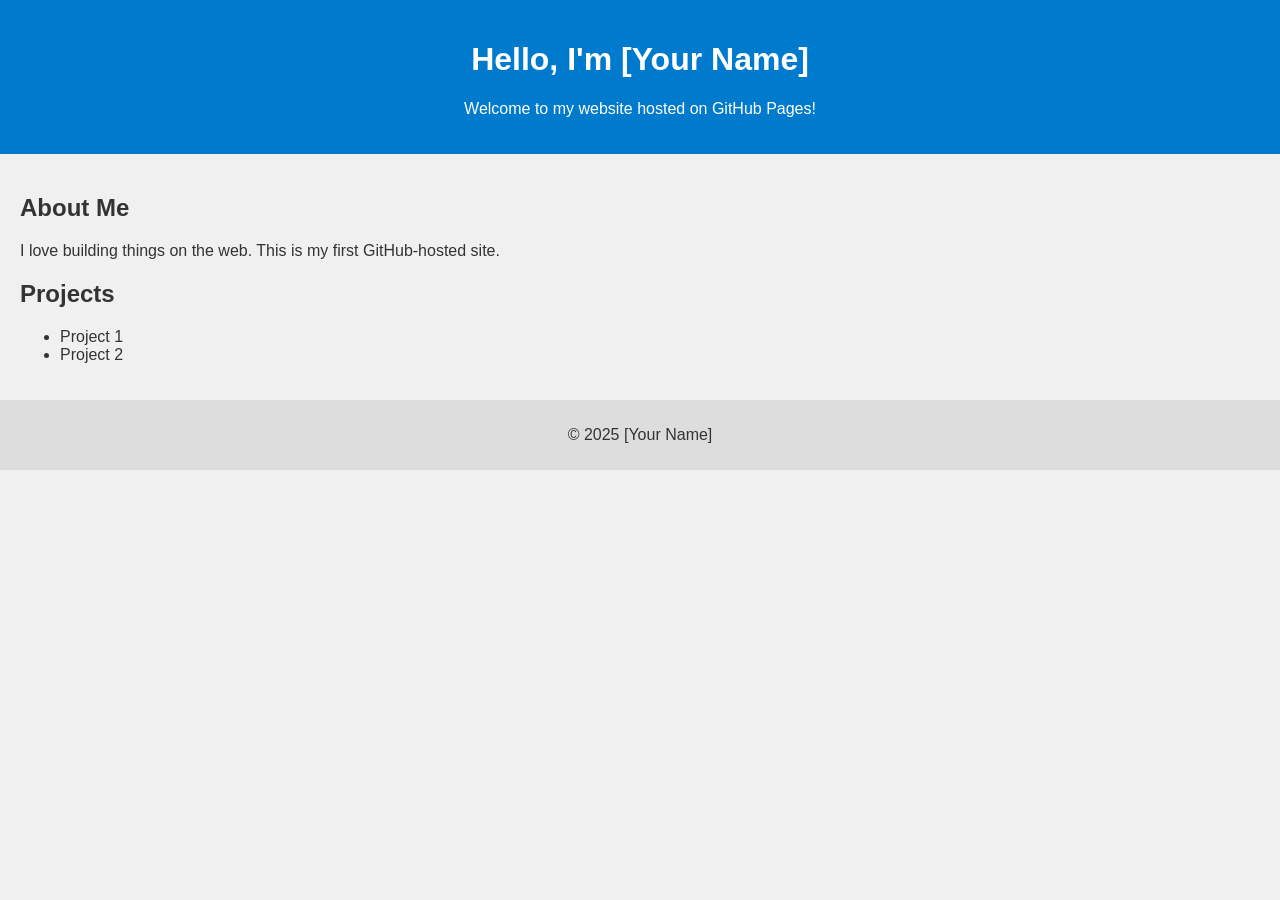
<file: template.html>
<!DOCTYPE html>
<html lang="en">
<head>
  <meta charset="UTF-8" />
  <meta name="viewport" content="width=device-width, initial-scale=1.0" />
  <title>My GitHub Website</title>
  <link rel="stylesheet" href="style.css" />
</head>
<body>
  <header>
    <h1>Hello, I'm [Your Name]</h1>
    <p>Welcome to my website hosted on GitHub Pages!</p>
  </header>
  <main>
    <section>
      <h2>About Me</h2>
      <p>I love building things on the web. This is my first GitHub-hosted site.</p>
    </section>
    <section>
      <h2>Projects</h2>
      <ul>
        <li>Project 1</li>
        <li>Project 2</li>
      </ul>
    </section>
  </main>
  <footer>
    <p>© 2025 [Your Name]</p>
  </footer>
</body>
</html>
</file>
<file: style.css>
body {
  font-family: sans-serif;
  margin: 0;
  padding: 0;
  background-color: #f0f0f0;
  color: #333;
}

header {
  background-color: #007acc;
  color: white;
  padding: 20px;
  text-align: center;
}

main {
  padding: 20px;
}

footer {
  background-color: #ddd;
  text-align: center;
  padding: 10px;
}
</file>
